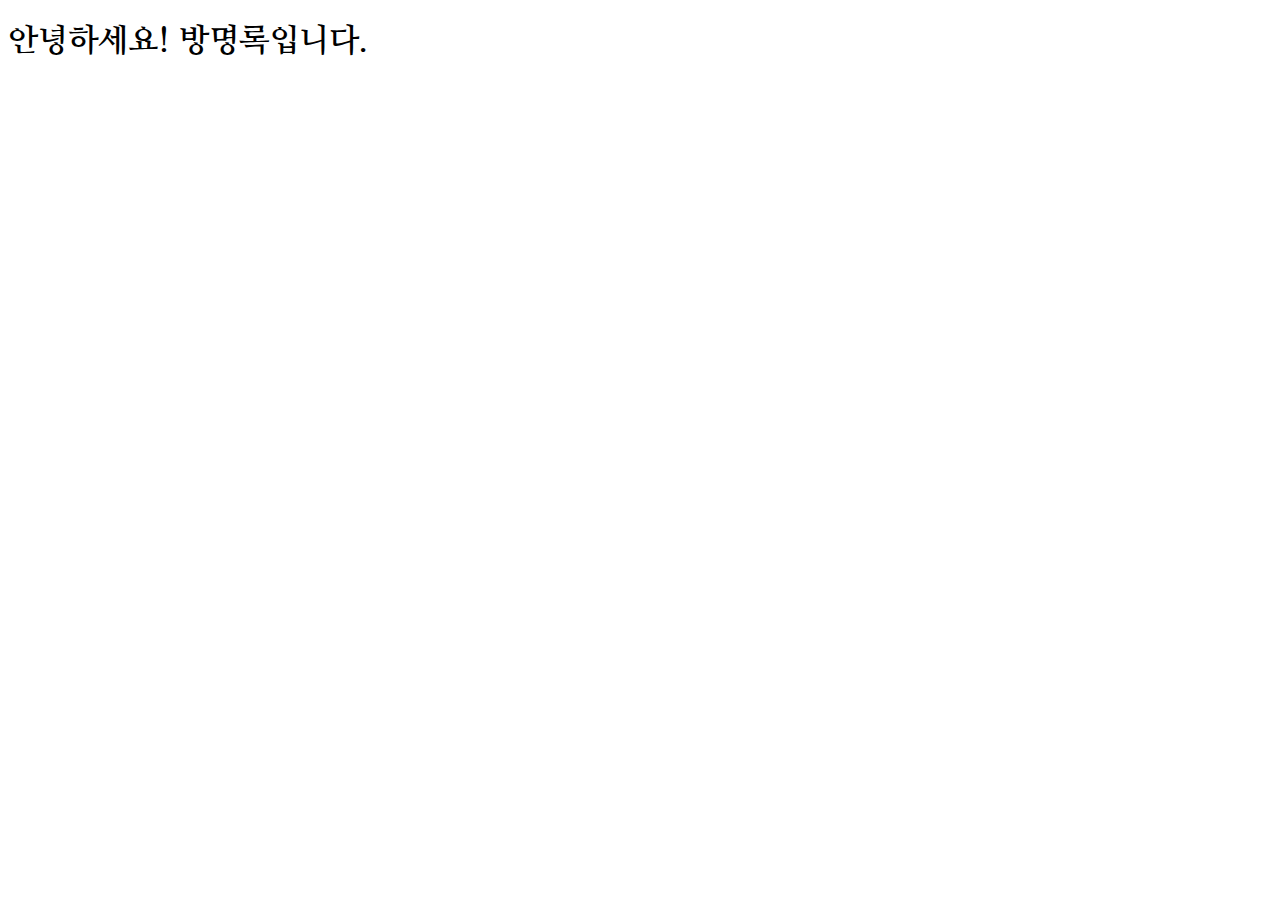
<file: 웹사이트만들기/banmyeonrok.html>
<!DOCTYPE html>
<html lang="en">
<head>
    <meta charset="UTF-8">
    <meta name="viewport" content="width=device-width, initial-scale=1.0">
    <title>Document</title>
    <link rel="preconnect" href="https://fonts.gstatic.com">
    <link href="https://fonts.googleapis.com/css2?family=Do+Hyeon&family=Jua&family=Nanum+Gothic:wght@400;700&family=Nanum+Myeongjo:wght@400;800&family=Poor+Story&family=Song+Myung&display=swap" rel="stylesheet">
    <link rel="stylesheet" href="banmyeongrok.css">
</head>
<body>
    <h1>안녕하세요! 방명록입니다.</h1>
</body>
</html>
</file>
<file: 웹사이트만들기/banmyeongrok.css>
:root {
  --font-doHyeon: "Do Hyeon", sans-serif;
  --font-jua: "Jua", sans-serif;
  --font-nanumGothic: "Nanum Gothic", sans-serif;
  --font-namunMyeongjo: "Nanum Myeongjo", serif;
  --font-poorStory: "Poor Story", cursive;
  --font-songMyung: "Song Myung", serif;

  /* Color */
  --color-white: #ffffff;
  --color-light-white: #eeeeee;
  --color-dark-white: #bdbdbd;
  --color-pink: #fe918d;
  --color-dark-pink: #ff6863;
  --color-dark-grey: #4d4d4d;
  --color-grey: #616161;
  --color-light-grey: #7c7979;
  --color-blue: #73aace;
  --color-yellow: #fff7d1;
  --color-orange: #feb546;
  --color-black: #000000;

  /* Font size */
  --font-large: 48px;
  --font-medium: 35px;
  --font-regular: 25px;
  --font-small: 20px;
  --font-ssmall: 16px;
  --font-micro: 14px;

  /* Font weight */
  --weight-bold: 700;
  --weight-semi-bold: 600;
  --weight-regular: 400;

  /* size */
  --size-border-radius: 4px;

  /* Animation */
  --animation-duration: 300ms;
}

h1 {
  font-family: var(--font-namunMyeongjo);
}
</file>
